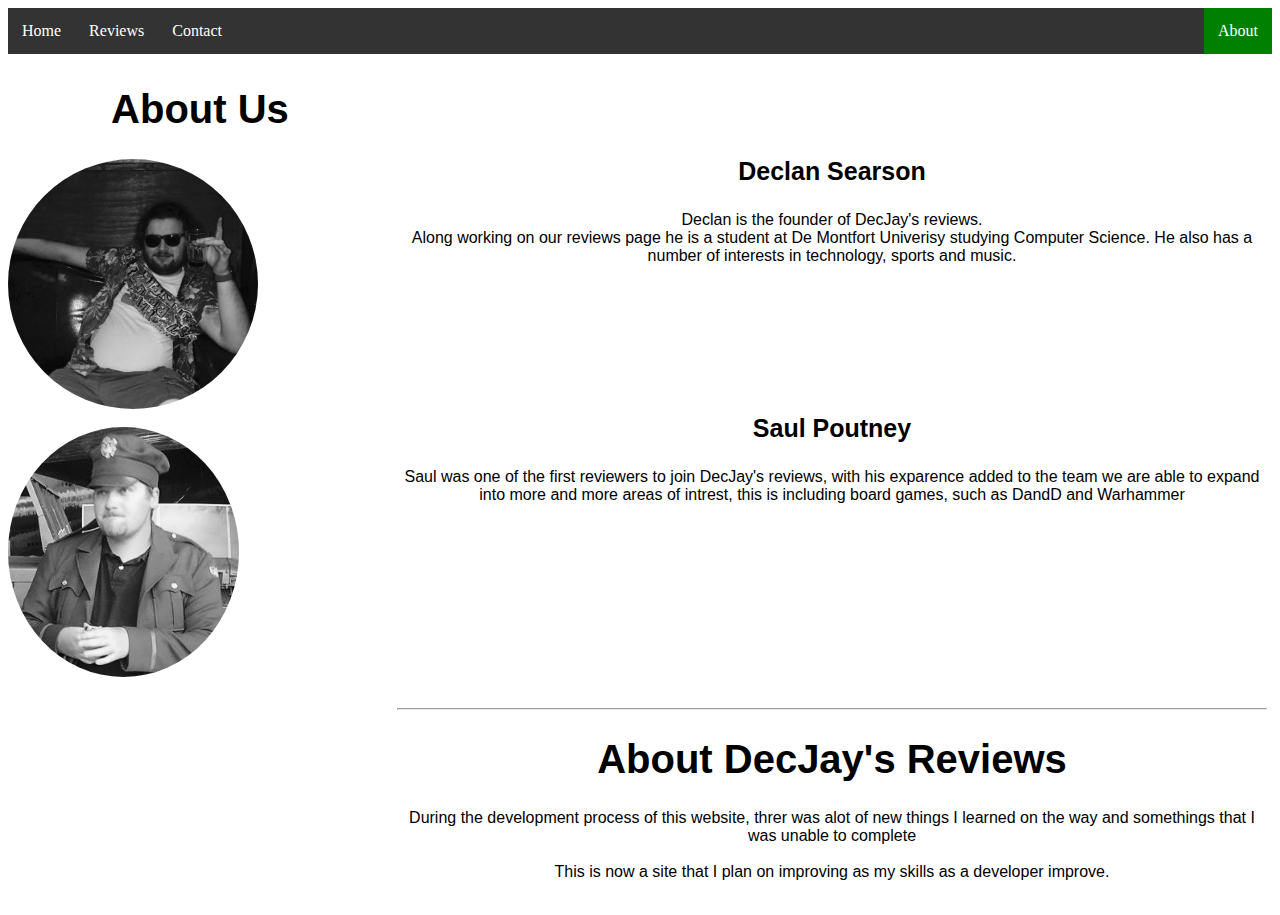
<file: about.html>
<html>
<head>
    <link rel="stylesheet" href="style.css" type="text/css">
    <title>DecJay's Reviews - About</title>
</head>
<body>
     <div id="navi">
        <ul>
            <li><a href="index.html">Home</a></li>
            <li><a href="reviews.html">Reviews</a></li>
            <li><a href="contact.html">Contact</a></li>
            <li style="float:right" class="active"><a href="about.html">About</a></li>
        </ul>
    </div>
    
     <div id="aboutleft">
         <h1>About Us</h1>
         <img id="me" src="me.jpg" height="250px">
         <br/>
         <br/>
         <img id="saul" src="profileimg.jpg" height="250px">
    </div>
    
    <div id="aboutright">
        <br/>
        <br/>
        <br/>
        <br/>
        <h3>Declan Searson</h3>
        <p>Declan is the founder of DecJay's reviews.<br/>
        Along working on our reviews page he is a student at De Montfort Univerisy studying Computer Science. He also has a number of interests in technology, sports and music.<br/><br/>
        
        </p> 
            <br/>
            <br/>
            <br/>
            <br/>
            <br/>
        <h3>Saul Poutney</h3>
        <P>Saul was one of the first reviewers to join DecJay's reviews, with his exparence added to the team we are able to expand into more and more areas of intrest, this is including board games, such as DandD and Warhammer</P>
         <br/>
            <br/>
            <br/>
            <br/>
            <br/>
            <br/>
            <br/>
            <br/>
            <br/>
            <br/>
    <hr>
        <h1>About DecJay's Reviews</h1>
        <p>During the development process of this website, threr was alot of new things I learned on the way and somethings that I was unable to complete <br>
        <br>
        This is now a site that I plan on improving as my skills as a developer improve.
        <br>
        <br>
        </p>
    </div>
</body>
</html>
</file>
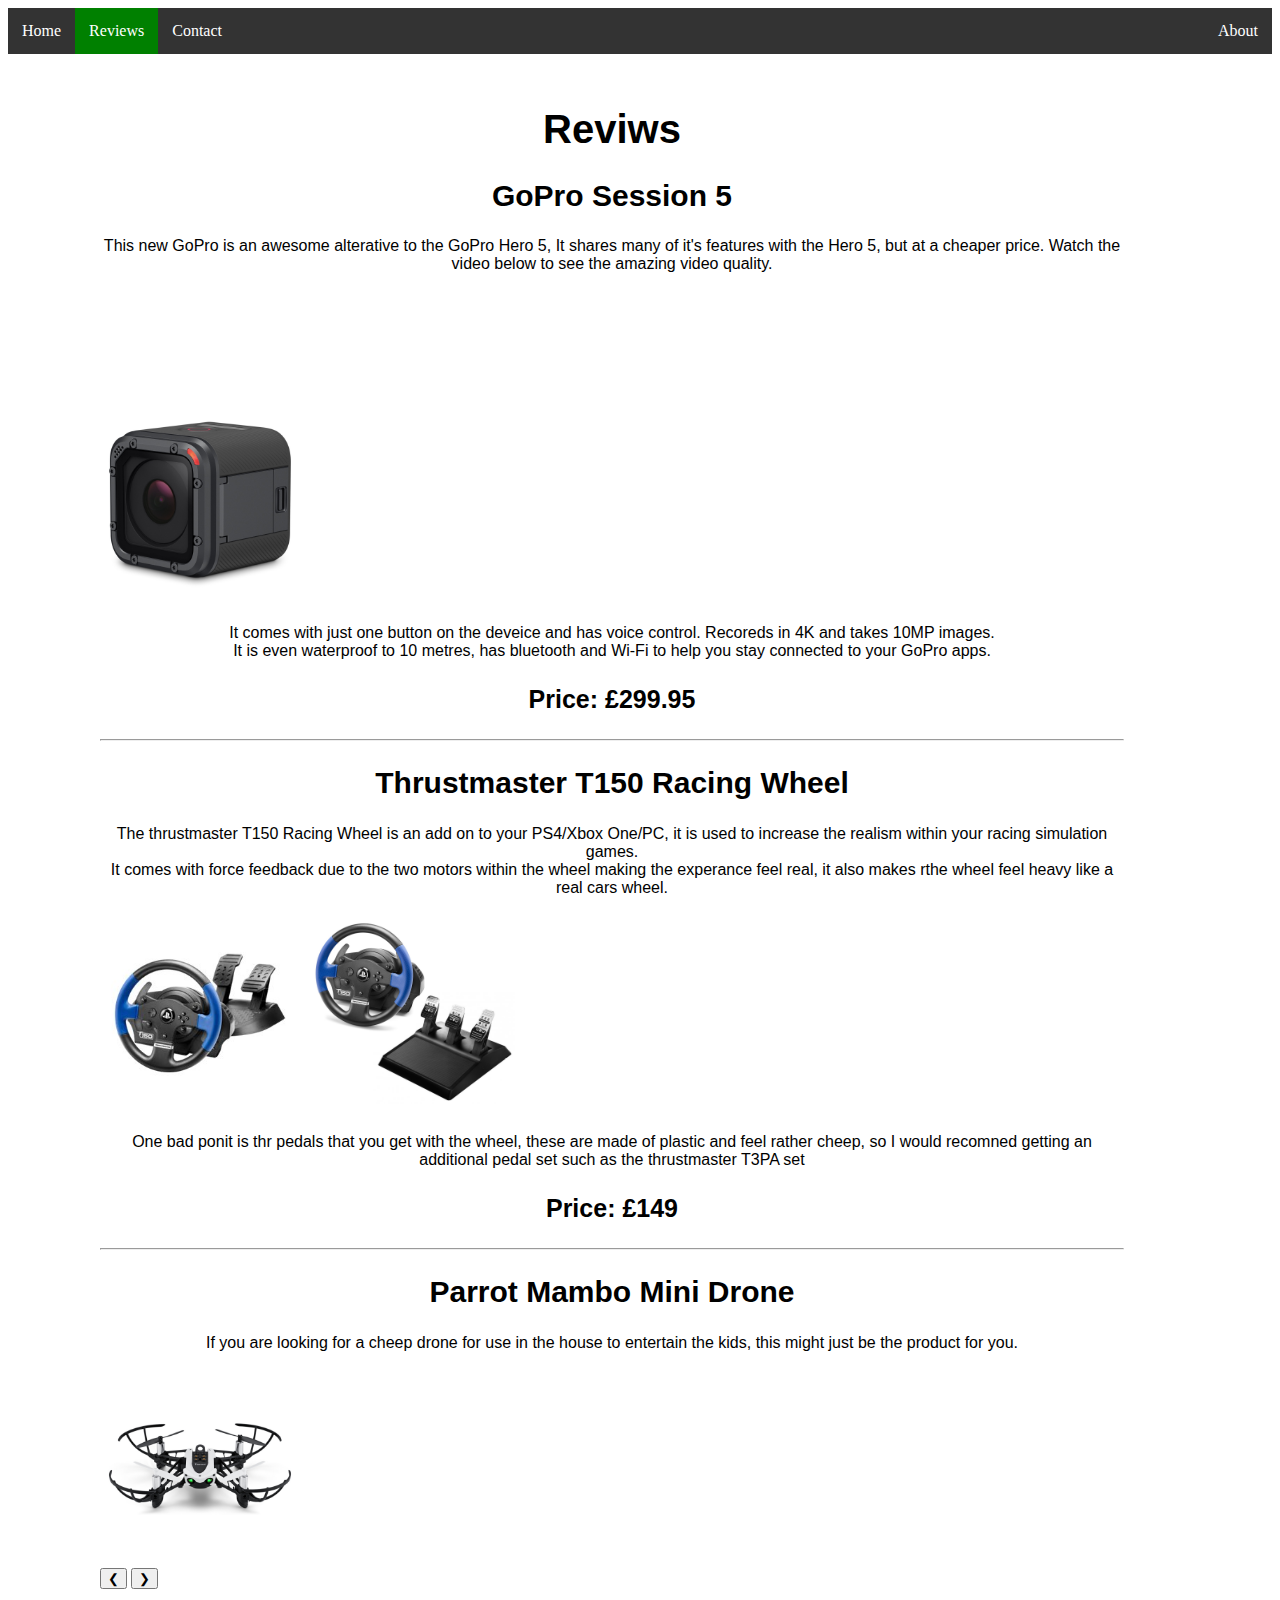
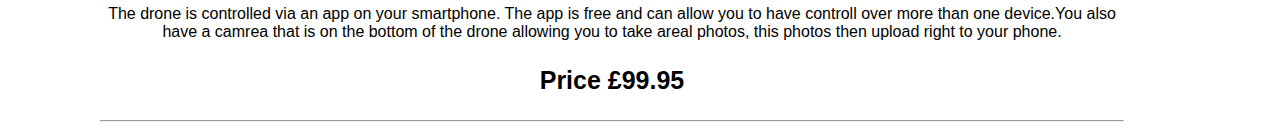
<file: reviews.html>
<!doctype html>
<html>
<head>
<title> DecJay's Reviews </title>
<link rel="stylesheet" href="style.css" type="text/css">
</head>
    
    
<body>
<div id="navi">
    <ul>
            <li><a href="index.html">Home</a></li>
            <li><a class="active" href="reviews.html">Reviews</a></li>
            <li><a href="contact.html">Contact</a></li>
            <li style="float:right"><a href="about.html">About</a></li>
        </ul>
    </div>  
    
<div id="center">
    <h1>Reviws</h1>
    <h2>GoPro Session 5</h2>
    <p>This new GoPro is an awesome alterative to the GoPro Hero 5, It shares many of it's features with the Hero 5, but at a cheaper price. Watch the video below to see the amazing video quality.</p>
    <img src="HKNU2_AV1.jpeg" height="200px">
    
    <iframe width="560" height="315" src="https://www.youtube.com/embed/K_ihGx1MWUY" frameborder="0" allowfullscreen></iframe>
    
    <p>It comes with just one button on the deveice and has voice control. Recoreds in 4K and takes 10MP images.<br>
    It is even waterproof to 10 metres, has bluetooth and Wi-Fi to help you stay connected to your GoPro apps.</p>
    <h3>Price: £299.95</h3>
    <hr>
    <h2>Thrustmaster T150 Racing Wheel</h2>
    <p>The thrustmaster T150 Racing Wheel is an add on to your PS4/Xbox One/PC, it is used to increase the realism within your racing simulation games. <br>
        It comes with force feedback due to the two motors within the wheel making the experance feel real, it also makes rthe wheel feel heavy like a real cars wheel.</p>
    
        <img src="Thustmaster.jpeg" height="200px">
        <img src="thrustmaster-t150-pro-1_1.png" height="200px">
    
    <p>One bad ponit is thr pedals that you get with the wheel, these are made of plastic and feel rather cheep, so I would recomned getting an additional pedal set such as the thrustmaster T3PA set</p>
    <h3>Price: £149</h3>
    <hr>
    <h2>Parrot Mambo Mini Drone</h2>
    <p>If you are looking for a cheep drone for use in the house to entertain the kids, this might just be the product for you.</p>
    
   
 
    <img class="parrotSlider" src="HKG12.jpeg" height="200px">
    <img class="parrotSlider" src="minidrone_gun.jpeg" height="200px">
    <img class="parrotSlider" src="minidrone_hello.jpeg" height="200px">
    
     <button class="w3-button w3-display-left" onclick="plusDivs(-1)">&#10094;</button>
    <button class="w3-button w3-display-right" onclick="plusDivs(+1)">&#10095;</button>
   <script src="slider.js"></script>
    
  
    <p>The drone is controlled via an app on your smartphone. The app is free and can allow you to have controll over more than one device.You also have a camrea that is on the bottom of the drone allowing you to take areal photos, this photos then upload right to your phone.</p>
    <h3>Price £99.95</h3>
    <hr>
    </div>
</body>
</file>
<file: style.css>
body {
    background-color: transparent;
}

p {
    font-family: sans-serif;
    text-align: center;
}

h1 {
    font-family: sans-serif;
    text-align: center;
    font-size: 40px;
    color: black;
}

h2 {
    font-family: sans-serif;
    text-align: center;
    font-size: 30px;
}

h3 {
    font-family: sans-serif;
    text-align: center;
    font-size: 25px;
}

h4 {
    font-family: sans-serif;
    text-align: center;
}

#navi {
    height: 50px;
    width: auto;
    background-color: transparent;
}

#left {
    height:100%;
    width: 70%;
    background-color: transparent;
}

#aboutleft {
    top:60px;
    position: absolute;
    height:auto;
    width: 30%;
    background-color: transparent;
}

#aboutright {
    top:60px;
    position: absolute;
    height:auto;
    width:68%;
    left: 31%;
    background-color: transparent;
}

#right {
    position:absolute;
    left:70%;
    height:240px;
    width: 29%;
    top: 60px;
    background-color: transparent;
}

#center {
    position:absolute;
    left:100px;
    top:80px;
    width: 80%;
    height:auto;
    background-color: transparent;
}

#map {
    width: 99%;
    height: 400px;
    background-color: gray;
}

ul {
    list-style-type: none;
    margin: 0;
    padding: 0;
    overflow: hidden;
    background-color: #333
}

li {
    float: left;
}

li a, .dropdown {
    display: block;
    color: white;
    text-align: center;
    padding: 14px;
    text-decoration: none;
}


li a:hover {
    background-color:forestgreen;
}

li.dropdown {
    display: inline-block;
}

.dropbtn {
    background-color: #333;
    color: white;
    padding: 16px;
    font-size: 16px;
    border: none;
    cursor: pointer;
}

.active {
    background-color: green;
}

.dropdown {
    position: relative;
    display: inline-block;
}

.dropdown-content {
    display: none;
    position: absolute;
    background-color: antiquewhite;
    min-width: 160px;
    box-shadow: 0px 8px 16px 0px rgba (0,0,0,0.2);
    padding 12px 16px;
    z-index: 1;
}

.dropdown-content a {
    color: black;
    padding: 12px; 16px;
    text-decoration: none;
    display: block;
}

.dropdown:hover .dropdown-content {
    display:block;
}

#me {
    box-shadow: 8px, 8px, 10px, #aaa;
    border-radius: 100%;
    -webkit-transition: -webkit-transform .8s ease-in-out;
            transition:         transform .8s ease-in-out;
}

#me:hover {
    -webkit-transform: rotate(360deg);
            transform: rotate(360deg);
}

#saul {
    box-shadow: 8px, 8px, 10px, #aaa;
    border-radius: 100%;
    -webkit-transition: -webkit-transform .8s ease-in-out;
            transition:         transform .8s ease-in-out;
}

#saul:hover {
    -webkit-transform: rotate(360deg);
            transform: rotate(360deg);
}

input {
    width: 85%;
    padding:12px 20px;
    margin: 8px; 0;
    box-sizing: border-box;
    border: 2px solid red;
    border-radius: 4pc;
}

image/Thustmaster.jpeg.displayed {
    display: block;
    margin-left: auto; 
    margin-right: auto;
}
</file>
